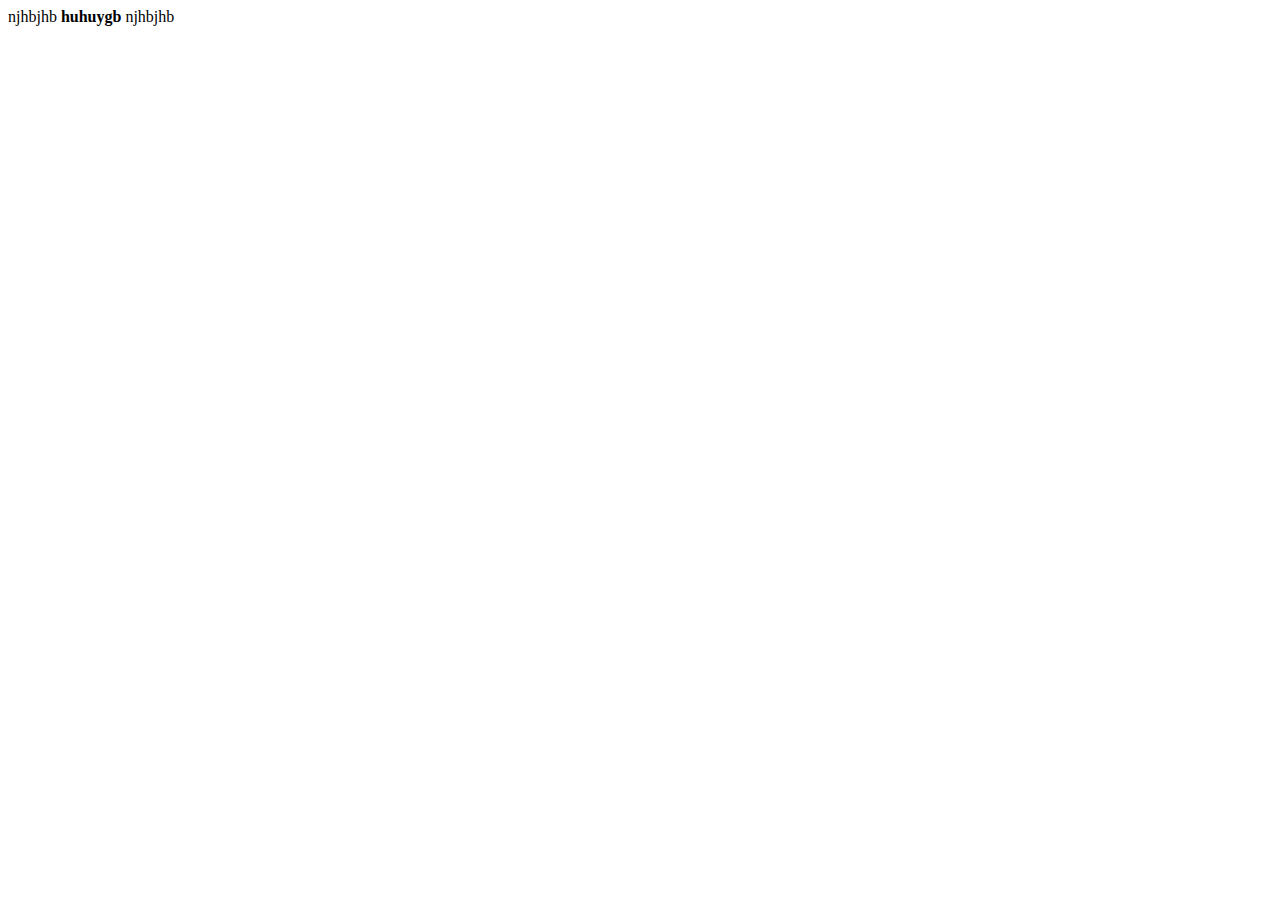
<file: index.html>
<!DOCTYPE html>
<html lang="en">
<head>
    <meta charset="UTF-8">
    <meta name="viewport" content="width=device-width, initial-scale=1.0">
    <title>Document</title>
</head>
<body>
    
</body>
</html>
<h1b>njhbjhb</h1b>
<b>huhuygb</b>
<h1b>njhbjhb</h1b>
</file>
